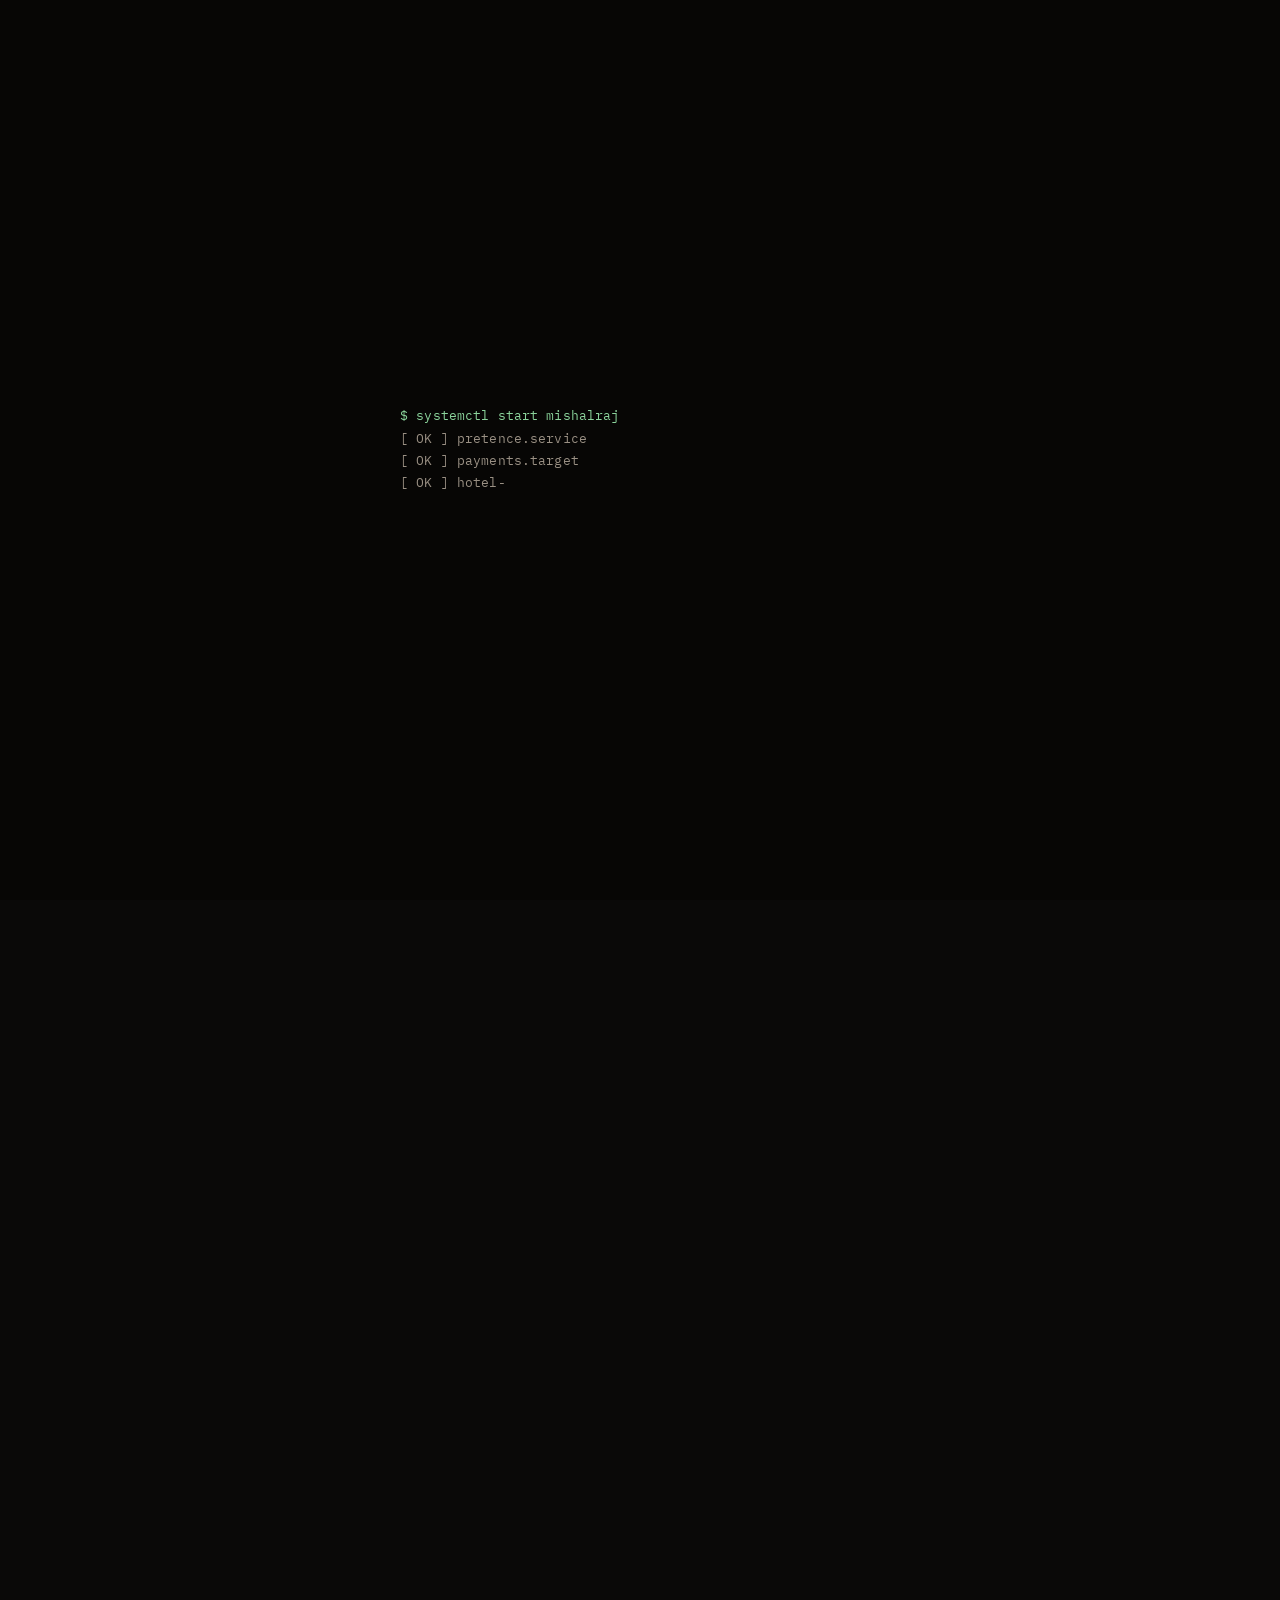
<file: index.html>
<!DOCTYPE html>
<html lang="en">
  <head>
    <meta charset="UTF-8" />
    <meta name="viewport" content="width=device-width, initial-scale=1" />
    <title>Mishal Raj - Principal Engineer, pretending professionally</title>
    <meta
      name="description"
      content="Mishal Raj is a Principal Engineer at ixigo. Payments at Razorpay and Grab, hotel search at scale, and a startup that made it onto Shark Tank India. Close to 7 years of backend systems that have to work."
    />
    <meta name="theme-color" content="#0a0908" />
    <meta property="og:title" content="Mishal Raj - Principal Engineer" />
    <meta
      property="og:description"
      content="Pretending to know what I am doing. Previously Razorpay, Grab, Pukaar.ai (Shark Tank India S5). Distributed systems, payments, search."
    />
    <meta property="og:type" content="website" />
    <meta property="og:image" content="https://mishalraj.github.io/mishal-raj-portfolio/mishal.jpg" />
    <link rel="icon" href="favicon.svg" type="image/svg+xml" />
    <link rel="preconnect" href="https://fonts.googleapis.com" />
    <link rel="preconnect" href="https://fonts.gstatic.com" crossorigin />
    <link
      href="https://fonts.googleapis.com/css2?family=IBM+Plex+Mono:wght@400;500;600&family=IBM+Plex+Sans:wght@400;500;600;700&display=swap"
      rel="stylesheet"
    />
    <link rel="stylesheet" href="styles.css" />
    <script type="application/ld+json">
      {
        "@context": "https://schema.org",
        "@type": "Person",
        "name": "Mishal Raj",
        "jobTitle": "Principal Engineer",
        "worksFor": { "@type": "Organization", "name": "ixigo" },
        "email": "mailto:mishalraj17@gmail.com",
        "image": "https://mishalraj.github.io/mishal-raj-portfolio/mishal.jpg",
        "url": "https://mishalraj.github.io/mishal-raj-portfolio/",
        "sameAs": [
          "https://github.com/mishalraj",
          "https://www.linkedin.com/in/mishalraj",
          "https://topmate.io/mishal_raj10"
        ],
        "address": {
          "@type": "PostalAddress",
          "addressLocality": "Bengaluru",
          "addressRegion": "Karnataka",
          "addressCountry": "IN"
        }
      }
    </script>
  </head>
  <body class="is-booting">
    <a class="skip" href="#main">Skip to content</a>

    <div class="grain" aria-hidden="true"></div>

    <div id="boot" class="boot" role="status">
      <div class="boot-log mono" id="boot-log"></div>
    </div>

    <header class="topbar">
      <div class="topbar-left">
        <span class="dot live" title="Allegedly healthy"></span>
        <span class="mono">mishalraj@prod</span>
        <span class="dim">~</span>
        <span class="mono dim">zsh</span>
      </div>
      <div class="topbar-right">
        <span class="mono dim hide-sm">Asia/Kolkata</span>
        <time id="clock" class="mono" datetime=""></time>
      </div>
    </header>

    <div class="shell">
      <aside class="rail">
        <p class="mono kicker">process</p>
        <p class="rail-name">Mishal Raj</p>
        <p class="rail-role">Principal Engineer</p>
        <p class="rail-org">ixigo</p>
        <p class="rail-tag">He/Him · Bengaluru / Gurgaon</p>

        <nav class="nav" aria-label="Sections">
          <a href="#about"><span class="num">01</span> about</a>
          <a href="#work"><span class="num">02</span> work</a>
          <a href="#stack"><span class="num">03</span> stack</a>
          <a href="#contact"><span class="num">04</span> contact</a>
        </nav>

        <div class="rail-meta">
          <p><span class="label">status</span> pretending</p>
          <p><span class="label">mode</span> shipping</p>
          <p><span class="label">pager</span> unfortunately</p>
          <p><span class="label">jump</span> press /</p>
        </div>
      </aside>

      <main id="main">
        <section class="hero" aria-label="Introduction">
          <div class="hero-copy reveal">
            <p class="mono kicker">
              <span class="prompt">$</span> cat README.md
            </p>
            <h1>
              Mishal Raj
              <span class="cursor" aria-hidden="true"></span>
            </h1>
            <p class="headline">
              Pretending to know what I am doing.
              <span class="headline-sub">It has been working for close to seven years.</span>
            </p>
            <p class="lede">
              I build backend systems that have to work while a lot of people are watching ;)
              payments, devices in the wild, hotel search at millions of requests a day.
              Currently Principal Engineer at ixigo. Previously Razorpay, Grab, and a
              startup that wandered onto Shark Tank India.
            </p>
            <div class="hero-links">
              <a class="btn" href="mailto:mishalraj17@gmail.com">email</a>
              <a class="btn ghost" href="mishal-raj-resume.pdf" download="Mishal-Raj-Resume.pdf">resume</a>
              <a class="btn ghost" href="https://github.com/mishalraj" rel="noopener noreferrer" target="_blank">github</a>
              <a class="btn ghost" href="https://www.linkedin.com/in/mishalraj" rel="noopener noreferrer" target="_blank">linkedin</a>
              <a class="btn ghost" href="https://topmate.io/mishal_raj10" rel="noopener noreferrer" target="_blank">topmate</a>
            </div>
          </div>
          <figure class="portrait reveal">
            <div class="portrait-bar">
              <span class="term-dots" aria-hidden="true"></span>
              <span class="mono dim">~/mishal.jpg</span>
            </div>
            <div class="portrait-frame">
              <img
                src="mishal.jpg"
                alt="Mishal Raj by the coast, leaning against a car"
                width="768"
                height="1024"
              />
              <span class="scan" aria-hidden="true"></span>
            </div>
            <figcaption class="mono dim">off-call · not a production incident</figcaption>
          </figure>
        </section>

        <section class="metrics" aria-label="Selected numbers">
          <article class="reveal">
            <p class="metric-value" data-count="7" data-suffix="+">7+</p>
            <p class="metric-label">years in prod</p>
            <p class="metric-note">still in staging emotionally</p>
          </article>
          <article class="reveal">
            <p class="metric-value" data-count="700000" data-suffix="">700k</p>
            <p class="metric-label">devices on MQTT</p>
            <p class="metric-note">after we retired FCM</p>
          </article>
          <article class="reveal">
            <p class="metric-value">millions</p>
            <p class="metric-label">hotel searches / day</p>
            <p class="metric-note">ixigo, native rewrite</p>
          </article>
          <article class="reveal">
            <p class="metric-value">S5</p>
            <p class="metric-label">Shark Tank India</p>
            <p class="metric-note">Pukaar.ai, the fun one</p>
          </article>
        </section>

        <section id="about" class="block reveal">
          <header class="block-head">
            <h2><span class="num">01</span> whoami</h2>
            <p class="mono dim">senior backend, solution-shaped, allergic to theatre</p>
          </header>

          <div class="term" role="region" aria-label="About">
            <div class="term-bar">
              <span class="term-dots" aria-hidden="true"></span>
              <span class="mono dim">mishal@ixigo — zsh — 80×24</span>
            </div>
            <div class="term-body" id="term-play">
              <p class="cmd"><span class="prompt">$</span> <span class="typed" data-text="whoami">whoami</span></p>
              <p class="out">
                Software engineer. Close to 7 years building and scaling real products.
                I like owning the path from idea to production, especially when the
                failure mode is “merchant does not get paid” or “traveller cannot find a bed.”
              </p>
              <p class="cmd"><span class="prompt">$</span> <span class="typed" data-text="uptime">uptime</span></p>
              <p class="out">
                Principal Engineer at ixigo, driving the Hotels Search Platform off MWeb
                onto Android and iOS, with search and booking services behind it.
                Designing for low latency, high availability, and the kind of traffic
                that does not care about your feelings.
              </p>
              <p class="cmd"><span class="prompt">$</span> <span class="typed" data-text='grep -i “actually proud”'>grep -i “actually proud”</span></p>
              <p class="out">
                Large-scale payment and consumer systems at Razorpay and Grab.
                Zero-downtime migrations. Event-driven services. Mentoring people who
                will be better at this than I am, which is the job.
                Also: CTO at Pukaar.ai — AI co-parenting, doctor-verified guidance,
                baby cry insights — which appeared on Shark Tank India Season 5.
                My mother understood my job for approximately forty minutes.
              </p>
              <p class="cmd caret-line"><span class="prompt">$</span> <span class="blink-line">_</span></p>
            </div>
          </div>
        </section>

        <section id="work" class="block reveal">
          <header class="block-head">
            <h2><span class="num">02</span> journalctl -u career</h2>
            <p class="mono dim">newest first · expand a unit for the postmortem</p>
          </header>

          <ol class="log">
            <li class="log-item" data-open>
              <button class="log-toggle" aria-expanded="true">
                <span class="badge run">RUNNING</span>
                <span class="log-title">
                  <strong>ixigo</strong>
                  <span class="role">Principal Engineer</span>
                </span>
                <span class="log-when">Jul 2026 — present · Gurgaon</span>
                <span class="chevron" aria-hidden="true"></span>
              </button>
              <div class="log-body">
                <p>
                  Hotels, but the search has to feel instant and the booking cannot
                  flake. I am here for the unglamorous architecture that makes that true.
                </p>
                <ul>
                  <li>
                    Driving the migration of the Hotels Search Platform from MWeb to
                    native Android and iOS — same discovery, fewer “please rotate your phone
                    and also your life choices” moments.
                  </li>
                  <li>
                    Backend architecture for Search and Booking, sized for millions of
                    search requests a day. Throughput is a product feature. Latency is a
                    personality test.
                  </li>
                  <li>
                    Designing and tuning highly scalable, low-latency services for
                    performance, reliability, and availability. The boring words that
                    keep the app in the store.
                  </li>
                </ul>
              </div>
            </li>

            <li class="log-item">
              <button class="log-toggle" aria-expanded="false">
                <span class="badge tank">SHARK</span>
                <span class="log-title">
                  <strong>Pukaar.ai</strong>
                  <span class="role">Chief Technology Officer</span>
                </span>
                <span class="log-when">Jan 2026 — Jul 2026 · Bengaluru</span>
                <span class="chevron" aria-hidden="true"></span>
              </button>
              <div class="log-body">
                <p>
                  Tried running a startup. It showed up on national television.
                  Pukaar is an AI parenting companion for the first 1,000 days —
                  doctor-verified guidance, cry insights, a calmer 2 a.m. than the
                  alternative.
                </p>
                <ul>
                  <li>
                    Owned the technology side: product that had to be trustworthy in
                    a domain where “wrong” is not a 500, it is a parent at 2 a.m.
                  </li>
                  <li>
                    Shark Tank India Season 5. Built from a real problem, not a pitch
                    deck that discovered the problem later. Still pretending. The
                    pretending shipped.
                  </li>
                </ul>
                <p class="mono dim">
                  pukaarai.com · Antler · the episode your relatives forwarded on WhatsApp
                </p>
              </div>
            </li>

            <li class="log-item">
              <button class="log-toggle" aria-expanded="false">
                <span class="badge ok">EXIT 0</span>
                <span class="log-title">
                  <strong>Grab</strong>
                  <span class="role">Senior Software Engineer</span>
                </span>
                <span class="log-when">Jun 2025 — Feb 2026 · Bengaluru</span>
                <span class="chevron" aria-hidden="true"></span>
              </button>
              <div class="log-body">
                <p>
                  Payments-as-a-Platform for GrabFin. The brief was simple to say and
                  annoying to do: one interface, many countries, fewer “which rail is
                  this again” meetings.
                </p>
                <ul>
                  <li>
                    Built a Payments SDK platform that abstracts regional payment
                    integrations into a single contract, so teams can onboard without
                    becoming experts in every local scheme.
                  </li>
                  <li>
                    Unified the messy middle — diverse country integrations, one
                    platform surface. Abstraction: the original coping mechanism,
                    except this one compiled.
                  </li>
                </ul>
              </div>
            </li>

            <li class="log-item">
              <button class="log-toggle" aria-expanded="false">
                <span class="badge ok">EXIT 0</span>
                <span class="log-title">
                  <strong>Razorpay</strong>
                  <span class="role">SWE → Senior SDE → Lead · 4 yrs 4 mos</span>
                </span>
                <span class="log-when">Feb 2021 — May 2025 · Delhi / Bengaluru</span>
                <span class="chevron" aria-hidden="true"></span>
              </button>
              <div class="log-body">
                <p>
                  This is the long chapter. Offline payments, POS, soundboxes, the
                  physical world trying to talk to a ledger. I led migrations, wrote
                  the services, and stayed close to the devices that actually sit on
                  a merchant counter.
                </p>
                <p class="role-line mono dim">
                  Lead SDE Nov 2024–May 2025 · Senior SDE Jun 2023–Nov 2024 ·
                  Software Engineer Feb 2021–Jun 2023
                </p>
                <ul>
                  <li>
                    <strong>PushToPay migration.</strong> Designed and led moving a
                    core offline product onto a unified single-stack, folding online
                    and offline order systems so merchants were not operating two
                    universes. Zero-downtime, because downtime is how you meet new
                    executives.
                  </li>
                  <li>
                    <strong>Push to Pay (P2P).</strong> Wireless transfer from billing
                    system to POS. New microservice in reactive Java. Scaled to
                    <em>700,000+ devices</em>. If you have ever pushed a change that
                    far, you understand a certain kind of spirituality.
                  </li>
                  <li>
                    <strong>Dynamic QR Soundbox.</strong> UPI, wired into billing / POS.
                    Customer does not type the amount. Instant refunds when a QR expires
                    after the account is already debited. Reconciliation that actually
                    reconciles. Fraud has a worse afternoon.
                  </li>
                  <li>
                    <strong>Notifications, for real.</strong> Replaced FCM with MQTT on
                    ~700,000 Ezetap devices so “notification” meant now, not eventually.
                  </li>
                  <li>
                    <strong>Device reliability.</strong> Battery diagnostics for 20,000
                    merchants — the unsexy loop that turns “device is sad” into “device
                    is diagnosable.”
                  </li>
                  <li>
                    <strong>Audit trail.</strong> Captured executed database queries into
                    MongoDB and built a dashboard on top so business users could see
                    transaction flow and engineers could stop grepping their way through
                    the small fires.
                  </li>
                  <li>
                    <strong>Observability.</strong> Time-series monitoring on the
                    communications exchange with Influx — collect, graph, notice the
                    cliff before the merchant does.
                  </li>
                  <li>
                    Mentoring, code review, design for new features. The work that does
                    not fit in a bullet but shows up in everyone else’s.
                  </li>
                </ul>
              </div>
            </li>

            <li class="log-item">
              <button class="log-toggle" aria-expanded="false">
                <span class="badge ok">EXIT 0</span>
                <span class="log-title">
                  <strong>TechChefs</strong>
                  <span class="role">Software Engineer</span>
                </span>
                <span class="log-when">Sep 2020 — Jan 2021 · Bengaluru</span>
                <span class="chevron" aria-hidden="true"></span>
              </button>
              <div class="log-body">
                <p>
                  Five months. Java. Git. Everyone’s origin story includes a repo
                  named something like <code>final_final_v2</code>. This was the
                  boot sequence.
                </p>
              </div>
            </li>
          </ol>
        </section>

        <section id="stack" class="block reveal">
          <header class="block-head">
            <h2><span class="num">03</span> ls ./runtime</h2>
            <p class="mono dim">not a personality · just the tools that survived production</p>
          </header>

          <div class="tree">
            <div class="tree-group">
              <h3 class="mono">./languages</h3>
              <ul>
                <li>Java</li>
                <li>Go</li>
                <li>Python</li>
              </ul>
            </div>
            <div class="tree-group">
              <h3 class="mono">./services</h3>
              <ul>
                <li>Vert.x</li>
                <li>Spring WebFlux</li>
                <li>Spring Boot</li>
                <li>Hibernate</li>
              </ul>
            </div>
            <div class="tree-group">
              <h3 class="mono">./data</h3>
              <ul>
                <li>MySQL</li>
                <li>Postgres</li>
                <li>ScyllaDB</li>
                <li>MongoDB</li>
                <li>Redis</li>
                <li>Influx</li>
              </ul>
            </div>
            <div class="tree-group">
              <h3 class="mono">./streams + ops</h3>
              <ul>
                <li>Kafka</li>
                <li>MQTT</li>
                <li>Git</li>
                <li>Data structures</li>
              </ul>
            </div>
          </div>

          <div class="edu">
            <p class="mono kicker">./education</p>
            <p>
              <strong>B.Tech, Computer Science</strong> — SRM IST, Chennai
              <span class="dim"> · Jul 2015 – Jun 2019</span>
            </p>
            <p class="dim">
              Four years of being told to use a linked list. Later used Kafka.
              Character development.
            </p>
          </div>
        </section>

        <section id="contact" class="block reveal">
          <header class="block-head">
            <h2><span class="num">04</span> write mishal</h2>
            <p class="mono dim">SMTP still works · so does a calendar</p>
          </header>

          <div class="contact-grid">
            <a class="contact-card" href="mailto:mishalraj17@gmail.com">
              <span class="mono dim">email</span>
              <strong>mishalraj17@gmail.com</strong>
              <span>Best for “I have a systems problem” and “hi.”</span>
            </a>
            <a class="contact-card" href="mishal-raj-resume.pdf" download="Mishal-Raj-Resume.pdf">
              <span class="mono dim">resume</span>
              <strong>Mishal-Raj-Resume.pdf</strong>
              <span>The official version of pretending. One file, fewer adjectives.</span>
            </a>
            <a class="contact-card" href="https://github.com/mishalraj" rel="noopener noreferrer" target="_blank">
              <span class="mono dim">github</span>
              <strong>mishalraj</strong>
              <span>Public repos from an earlier era. The real work was behind a VPN.</span>
            </a>
            <a class="contact-card" href="https://www.linkedin.com/in/mishalraj" rel="noopener noreferrer" target="_blank">
              <span class="mono dim">linkedin</span>
              <strong>/in/mishalraj</strong>
              <span>Where the headline is still the bit about pretending.</span>
            </a>
            <a class="contact-card" href="https://topmate.io/mishal_raj10" rel="noopener noreferrer" target="_blank">
              <span class="mono dim">topmate</span>
              <strong>mishal_raj10</strong>
              <span>If you want time on the calendar, not a thread.</span>
            </a>
          </div>
        </section>
      </main>
    </div>

    <footer class="statusline">
      <span class="mode">NORMAL</span>
      <span class="file">~/mishal-raj-portfolio/index.html</span>
      <span class="statusline-right">
        utf-8 · unix ·
        <span id="scroll-pct">0%</span>
      </span>
    </footer>

    <div id="palette" class="palette" hidden>
      <div class="palette-box" role="dialog" aria-modal="true" aria-label="Command palette">
        <p class="mono dim palette-hint">jump · esc to close</p>
        <input id="palette-input" type="text" placeholder="about, work, stack, contact…" autocomplete="off" />
        <ul id="palette-list">
          <li><button data-href="#about">01 about</button></li>
          <li><button data-href="#work">02 work</button></li>
          <li><button data-href="#stack">03 stack</button></li>
          <li><button data-href="#contact">04 contact</button></li>
        </ul>
      </div>
    </div>

    <script src="script.js"></script>
  </body>
</html>
</file>
<file: styles.css>
:root {
  --bg: #0a0908;
  --bg-2: #12110f;
  --bg-3: #1a1814;
  --line: #2c2822;
  --text: #f3eee6;
  --muted: #9a9084;
  --faint: #6e675e;
  --amber: #ffb454;
  --amber-dim: #c47d20;
  --green: #8bd49c;
  --red: #ff7b72;
  --tank: #d2a8ff;
  --sans: "IBM Plex Sans", "Segoe UI", sans-serif;
  --mono: "IBM Plex Mono", ui-monospace, Menlo, monospace;
  --rail: 15.5rem;
  --status: 2rem;
  --top: 2.35rem;
}

*,
*::before,
*::after {
  box-sizing: border-box;
}

html {
  scroll-behavior: smooth;
  scroll-padding-top: 3.5rem;
}

body {
  margin: 0;
  min-height: 100vh;
  color: var(--text);
  background: var(--bg);
  font-family: var(--sans);
  font-size: 1.05rem;
  line-height: 1.6;
  padding-bottom: var(--status);
}

.grain {
  pointer-events: none;
  position: fixed;
  inset: 0;
  z-index: 40;
  opacity: 0.04;
  background-image: url("data:image/svg+xml,%3Csvg viewBox='0 0 200 200' xmlns='http://www.w3.org/2000/svg'%3E%3Cfilter id='n'%3E%3CfeTurbulence type='fractalNoise' baseFrequency='0.85' numOctaves='4' stitchTiles='stitch'/%3E%3C/filter%3E%3Crect width='100%25' height='100%25' filter='url(%23n)'/%3E%3C/svg%3E");
}

.skip {
  position: absolute;
  left: -999px;
  top: 0.5rem;
  background: var(--amber);
  color: var(--bg);
  padding: 0.4rem 0.8rem;
  z-index: 50;
}

.skip:focus {
  left: 0.5rem;
}

.mono {
  font-family: var(--mono);
  font-size: 0.8rem;
  letter-spacing: 0.01em;
}

.dim {
  color: var(--muted);
}

.kicker {
  color: var(--amber);
  text-transform: lowercase;
  margin: 0 0 0.75rem;
}

.prompt {
  color: var(--green);
  margin-right: 0.4rem;
}

a {
  color: var(--amber);
  text-decoration-thickness: 1px;
  text-underline-offset: 0.2em;
}

a:hover {
  color: var(--text);
}

.topbar {
  position: sticky;
  top: 0;
  z-index: 20;
  display: flex;
  justify-content: space-between;
  align-items: center;
  gap: 1rem;
  height: var(--top);
  padding: 0 1.25rem;
  background: #070605;
  border-bottom: 1px solid var(--line);
  font-family: var(--mono);
  font-size: 0.75rem;
}

.topbar-left,
.topbar-right {
  display: flex;
  align-items: center;
  gap: 0.65rem;
}

.dot {
  width: 0.5rem;
  height: 0.5rem;
  border-radius: 50%;
  background: var(--faint);
}

.dot.live {
  background: var(--green);
  box-shadow: 0 0 0.45rem color-mix(in srgb, var(--green) 70%, transparent);
  animation: pulse 2.2s ease-in-out infinite;
}

.shell {
  display: grid;
  grid-template-columns: var(--rail) minmax(0, 1fr);
  min-height: calc(100vh - var(--top) - var(--status));
}

.rail {
  position: sticky;
  top: var(--top);
  display: flex;
  flex-direction: column;
  height: calc(100vh - var(--top) - var(--status));
  padding: 1.75rem 1.25rem 1.25rem;
  border-right: 1px solid var(--line);
  background: #0c0b0a;
}

.rail-name {
  font-weight: 700;
  font-size: 1.2rem;
  margin: 0.15rem 0 0;
  letter-spacing: -0.02em;
}

.rail-role,
.rail-org,
.rail-tag {
  margin: 0;
  color: var(--muted);
  font-size: 0.88rem;
}

.rail-org {
  color: var(--amber);
  font-family: var(--mono);
  font-size: 0.78rem;
  margin-top: 0.15rem;
}

.nav {
  display: flex;
  flex-direction: column;
  gap: 0.15rem;
  margin: 2rem 0;
}

.nav a {
  display: flex;
  gap: 0.65rem;
  color: var(--muted);
  text-decoration: none;
  font-family: var(--mono);
  font-size: 0.82rem;
  padding: 0.35rem 0.4rem;
  border-radius: 0.25rem;
}

.nav a:hover,
.nav a:focus-visible,
.nav a[aria-current="true"] {
  color: var(--text);
  background: var(--bg-3);
}

.nav a[aria-current="true"] {
  box-shadow: inset 2px 0 0 var(--amber);
}

.nav .num,
.block-head .num {
  color: var(--amber);
}

.rail-meta {
  margin-top: auto;
}

.rail-meta p {
  margin: 0.25rem 0;
  font-family: var(--mono);
  font-size: 0.72rem;
  color: var(--muted);
}

.rail-meta .label {
  display: inline-block;
  width: 3.6rem;
  color: var(--faint);
}

main {
  padding: 2.25rem clamp(1.25rem, 3.5vw, 3.75rem) 4rem;
  width: 100%;
  max-width: none;
}

.hero {
  display: grid;
  grid-template-columns: minmax(0, 1fr) 9.25rem;
  gap: 1.4rem 1.25rem;
  align-items: start;
}

.hero-copy .lede,
.hero-copy .headline {
  max-width: min(48rem, 100%);
}

.portrait {
  margin: 0.15rem 0 0;
  border: 1px solid var(--line);
  background: #080706;
}

.portrait-bar {
  display: flex;
  align-items: center;
  gap: 0.7rem;
  padding: 0.4rem 0.7rem;
  border-bottom: 1px solid var(--line);
  background: var(--bg-2);
}

.portrait-frame {
  position: relative;
  overflow: hidden;
}

.portrait img {
  display: block;
  width: 100%;
  height: 11.25rem;
  object-fit: cover;
  object-position: center 12%;
  filter: saturate(0.9) contrast(1.04);
}

.portrait .scan {
  position: absolute;
  left: 0;
  right: 0;
  height: 28%;
  top: -30%;
  background: linear-gradient(
    transparent,
    color-mix(in srgb, var(--amber) 18%, transparent),
    transparent
  );
  pointer-events: none;
  animation: scan 3.6s ease-in-out infinite;
}

.portrait figcaption {
  margin: 0;
  padding: 0.45rem 0.7rem 0.5rem;
  border-top: 1px solid var(--line);
  font-size: 0.7rem;
}

.hero h1 {
  margin: 0;
  font-size: clamp(2.4rem, 5.4vw, 3.8rem);
  line-height: 1.02;
  letter-spacing: -0.045em;
  font-weight: 700;
}

.hero h1.is-glitch {
  animation: glitch 0.38s steps(2, end);
}

.cursor {
  display: inline-block;
  width: 0.45rem;
  height: 0.72em;
  margin-left: 0.12rem;
  background: var(--amber);
  transform: translateY(0.08em);
  animation: blink 1.1s steps(1) infinite;
}

@keyframes blink {
  50% {
    opacity: 0;
  }
}

.headline {
  margin: 1.1rem 0 0.6rem;
  font-size: clamp(1.2rem, 2.4vw, 1.55rem);
  font-weight: 500;
  letter-spacing: -0.02em;
  max-width: min(48rem, 100%);
}

.headline-sub {
  display: block;
  color: var(--muted);
  font-weight: 400;
  margin-top: 0.25rem;
}

.lede {
  color: color-mix(in srgb, var(--text) 82%, var(--muted));
  max-width: min(52rem, 100%);
  margin: 0 0 1.5rem;
}

.hero-links {
  display: flex;
  flex-wrap: wrap;
  gap: 0.55rem;
}

.btn {
  display: inline-flex;
  align-items: center;
  font-family: var(--mono);
  font-size: 0.78rem;
  padding: 0.5rem 0.85rem;
  border: 1px solid var(--amber);
  background: var(--amber);
  color: var(--bg);
  text-decoration: none;
  transition: transform 0.2s ease, background 0.2s ease, color 0.2s ease, border-color 0.2s ease;
}

.btn:hover {
  background: var(--text);
  border-color: var(--text);
  color: var(--bg);
  transform: translateY(-2px);
}

.btn.ghost {
  background: transparent;
  color: var(--amber);
}

.btn.ghost:hover {
  background: var(--bg-3);
  color: var(--text);
}

.metrics {
  display: grid;
  grid-template-columns: repeat(4, minmax(0, 1fr));
  gap: 0.75rem;
  margin: 2.6rem 0 0.5rem;
}

.metrics article {
  padding: 0.9rem 0.85rem 0.85rem;
  background: var(--bg-2);
  border: 1px solid var(--line);
  transition: transform 0.25s ease, border-color 0.25s ease;
}

.metrics article:hover {
  transform: translateY(-3px);
  border-color: color-mix(in srgb, var(--amber) 55%, var(--line));
}

.metric-value {
  margin: 0;
  font-family: var(--mono);
  font-size: 1.35rem;
  font-weight: 600;
  color: var(--amber);
  letter-spacing: -0.03em;
}

.metric-label {
  margin: 0.2rem 0 0;
  font-size: 0.86rem;
}

.metric-note {
  margin: 0.15rem 0 0;
  color: var(--faint);
  font-size: 0.75rem;
  font-family: var(--mono);
}

.block {
  margin-top: 3.4rem;
  scroll-margin-top: 3.5rem;
}

#contact {
  min-height: calc(100vh - var(--top) - var(--status) - 3rem);
  padding-bottom: 2rem;
}

.block-head h2 {
  margin: 0;
  font-size: 1.15rem;
  font-family: var(--mono);
  font-weight: 500;
}

.block-head p {
  margin: 0.3rem 0 1.2rem;
}

.term {
  border: 1px solid var(--line);
  background: #080706;
  overflow: hidden;
}

.term-bar {
  display: flex;
  align-items: center;
  gap: 0.7rem;
  padding: 0.45rem 0.75rem;
  border-bottom: 1px solid var(--line);
  background: var(--bg-2);
}

.term-dots {
  width: 2.6rem;
  height: 0.55rem;
  background:
    radial-gradient(circle at 0.28rem, #ff7b72 0.22rem, transparent 0.24rem),
    radial-gradient(circle at 1.15rem, #ffb454 0.22rem, transparent 0.24rem),
    radial-gradient(circle at 2.02rem, #8bd49c 0.22rem, transparent 0.24rem);
}

.term-body {
  padding: 1rem 1.1rem 1.15rem;
  font-family: var(--mono);
  font-size: 0.86rem;
  line-height: 1.65;
}

.term-body p {
  margin: 0 0 0.85rem;
}

.term-body .out {
  color: color-mix(in srgb, var(--text) 78%, var(--muted));
  padding-left: 0.9rem;
  border-left: 1px solid var(--line);
}

.blink-line {
  animation: blink 1.1s steps(1) infinite;
  color: var(--amber);
}

.log {
  list-style: none;
  margin: 0;
  padding: 0;
  border-top: 1px solid var(--line);
}

.log-item {
  border-bottom: 1px solid var(--line);
}

.log-toggle {
  width: 100%;
  display: grid;
  grid-template-columns: 5.4rem minmax(0, 1fr) auto auto;
  gap: 0.75rem 1rem;
  align-items: baseline;
  text-align: left;
  background: transparent;
  color: inherit;
  border: 0;
  padding: 1rem 0.15rem;
  cursor: pointer;
  font: inherit;
}

.log-toggle:hover {
  background: color-mix(in srgb, var(--bg-2) 80%, transparent);
}

.log-title {
  display: flex;
  flex-direction: column;
  gap: 0.1rem;
}

.log-title strong {
  font-size: 1.05rem;
  letter-spacing: -0.02em;
}

.log-title .role {
  color: var(--muted);
  font-size: 0.88rem;
}

.log-when {
  font-family: var(--mono);
  font-size: 0.72rem;
  color: var(--faint);
  justify-self: end;
}

.badge {
  font-family: var(--mono);
  font-size: 0.68rem;
  letter-spacing: 0.04em;
  padding: 0.18rem 0.4rem;
  border: 1px solid var(--line);
  color: var(--muted);
  width: fit-content;
}

.badge.run {
  color: var(--green);
  border-color: color-mix(in srgb, var(--green) 45%, var(--line));
}

.badge.ok {
  color: var(--muted);
}

.badge.tank {
  color: var(--tank);
  border-color: color-mix(in srgb, var(--tank) 40%, var(--line));
}

.chevron {
  width: 0.45rem;
  height: 0.45rem;
  border-right: 1.5px solid var(--muted);
  border-bottom: 1.5px solid var(--muted);
  transform: rotate(45deg);
  align-self: center;
  transition: transform 0.2s ease;
}

.log-item[data-open] .chevron {
  transform: rotate(225deg);
}

.log-body {
  display: block;
  max-height: 0;
  overflow: hidden;
  opacity: 0;
  padding: 0 0.2rem 0 6.4rem;
  color: color-mix(in srgb, var(--text) 82%, var(--muted));
  transition: max-height 0.4s ease, opacity 0.28s ease, padding 0.38s ease;
}

.log-item[data-open] .log-body {
  max-height: 80rem;
  opacity: 1;
  padding-bottom: 1.25rem;
}

.log-body p {
  margin: 0 0 0.75rem;
}

.log-body ul {
  margin: 0;
  padding-left: 1.1rem;
}

.log-body li {
  margin-bottom: 0.55rem;
}

.log-body code {
  font-family: var(--mono);
  font-size: 0.82em;
  color: var(--amber);
}

.role-line {
  margin-bottom: 0.9rem !important;
}

.tree {
  display: grid;
  grid-template-columns: repeat(2, minmax(0, 1fr));
  gap: 1rem;
}

.tree-group {
  border: 1px solid var(--line);
  padding: 0.9rem 1rem;
  background: var(--bg-2);
  transition: transform 0.25s ease, border-color 0.25s ease;
}

.tree-group:hover {
  transform: translateY(-2px);
  border-color: color-mix(in srgb, var(--amber) 45%, var(--line));
}

.tree-group h3 {
  margin: 0 0 0.55rem;
  color: var(--amber);
  font-size: 0.78rem;
  font-weight: 500;
}

.tree-group ul {
  list-style: none;
  margin: 0;
  padding: 0;
}

.tree-group li {
  font-family: var(--mono);
  font-size: 0.86rem;
  padding: 0.18rem 0;
  color: var(--text);
  border-bottom: 1px dashed color-mix(in srgb, var(--line) 80%, transparent);
}

.tree-group li:last-child {
  border-bottom: 0;
}

.edu {
  margin-top: 1.25rem;
  padding: 1rem 1.05rem;
  border: 1px dashed var(--line);
}

.edu p {
  margin: 0.25rem 0;
}

.contact-grid {
  display: grid;
  grid-template-columns: repeat(2, minmax(0, 1fr));
  gap: 0.75rem;
}

.contact-card {
  display: flex;
  flex-direction: column;
  gap: 0.25rem;
  padding: 1rem 1.05rem;
  border: 1px solid var(--line);
  background: var(--bg-2);
  color: inherit;
  text-decoration: none;
  min-height: 8.2rem;
  transition: transform 0.25s ease, border-color 0.25s ease;
}

.contact-card:hover {
  border-color: var(--amber);
  color: inherit;
  transform: translateY(-3px);
}

.contact-card strong {
  letter-spacing: -0.02em;
}

.contact-card span:last-child {
  color: var(--muted);
  font-size: 0.88rem;
  margin-top: auto;
}

.statusline {
  position: fixed;
  left: 0;
  right: 0;
  bottom: 0;
  z-index: 25;
  display: flex;
  align-items: center;
  gap: 0.75rem;
  height: var(--status);
  padding: 0 0.65rem 0 0;
  background: #161412;
  border-top: 1px solid var(--line);
  font-family: var(--mono);
  font-size: 0.72rem;
  color: var(--muted);
}

.statusline .mode {
  background: var(--amber);
  color: var(--bg);
  font-weight: 600;
  padding: 0 0.7rem;
  height: 100%;
  display: inline-flex;
  align-items: center;
}

.statusline .file {
  overflow: hidden;
  text-overflow: ellipsis;
  white-space: nowrap;
}

.statusline-right {
  margin-left: auto;
  padding-right: 0.4rem;
}

.palette {
  position: fixed;
  inset: 0;
  z-index: 60;
  background: color-mix(in srgb, var(--bg) 62%, transparent);
  display: grid;
  place-items: start center;
  padding-top: 12vh;
}

.palette[hidden] {
  display: none !important;
}

.palette-box {
  width: min(32rem, calc(100% - 1.5rem));
  background: var(--bg-2);
  border: 1px solid var(--line);
  box-shadow: 0 1.5rem 4rem rgba(0, 0, 0, 0.45);
  padding: 0.85rem;
}

.palette-hint {
  margin: 0 0 0.5rem;
}

#palette-input {
  width: 100%;
  background: #080706;
  border: 1px solid var(--line);
  color: var(--text);
  font-family: var(--mono);
  font-size: 0.95rem;
  padding: 0.65rem 0.7rem;
  outline: none;
}

#palette-input:focus {
  border-color: var(--amber);
}

#palette-list {
  list-style: none;
  margin: 0.45rem 0 0;
  padding: 0;
}

#palette-list button {
  width: 100%;
  text-align: left;
  background: transparent;
  border: 0;
  color: var(--muted);
  font-family: var(--mono);
  font-size: 0.85rem;
  padding: 0.5rem 0.45rem;
  cursor: pointer;
}

#palette-list button:hover,
#palette-list li[data-active] button {
  background: var(--bg-3);
  color: var(--text);
}

.page-404 {
  display: grid;
  place-items: center;
  min-height: 100vh;
  padding: 2rem;
}

.error-pane {
  max-width: 34rem;
}

.error-pane h1 {
  margin: 0.3rem 0 0.8rem;
  letter-spacing: -0.03em;
  font-size: clamp(1.6rem, 4vw, 2.2rem);
}

.hide-sm {
  display: inline;
}

@media (min-width: 1100px) {
  .hero {
    grid-template-columns: minmax(0, 1fr) 10rem;
    gap: 1.6rem 2rem;
  }

  .tree {
    grid-template-columns: repeat(4, minmax(0, 1fr));
  }

  .contact-grid {
    grid-template-columns: repeat(3, minmax(0, 1fr));
  }
}

@media (min-width: 1400px) {
  :root {
    --rail: 16.75rem;
  }

  main {
    padding-top: 2.6rem;
    padding-bottom: 4.5rem;
  }
}

@media (max-width: 900px) {
  .shell {
    grid-template-columns: 1fr;
  }

  .rail {
    position: static;
    height: auto;
    border-right: 0;
    border-bottom: 1px solid var(--line);
    padding-bottom: 1rem;
  }

  .nav {
    flex-direction: row;
    flex-wrap: wrap;
    margin: 1.1rem 0 0.4rem;
  }

  .rail-meta {
    display: none;
  }

  main {
    padding: 1.5rem 1.15rem 3.5rem;
  }

  .hero {
    grid-template-columns: 1fr;
  }

  .portrait {
    max-width: 9.25rem;
  }

  .metrics {
    grid-template-columns: repeat(2, minmax(0, 1fr));
  }

  .log-toggle {
    grid-template-columns: 5.2rem minmax(0, 1fr) auto;
  }

  .log-when {
    grid-column: 2;
    justify-self: start;
  }

  .log-body {
    padding-left: 0.2rem;
  }

  .tree,
  .contact-grid {
    grid-template-columns: 1fr;
  }
}

@media (max-width: 640px) {
  .hide-sm {
    display: none;
  }

  .hero-links .btn {
    flex: 1 1 auto;
    justify-content: center;
  }
}

.boot {
  position: fixed;
  inset: 0;
  z-index: 80;
  display: grid;
  place-items: center;
  background: #070605;
  transition: opacity 0.45s ease, visibility 0.45s ease;
}

.boot.is-done {
  opacity: 0;
  visibility: hidden;
  pointer-events: none;
}

.boot-log {
  width: min(30rem, calc(100vw - 2rem));
  color: var(--green);
  font-size: 0.82rem;
  line-height: 1.7;
}

.boot-log p {
  margin: 0;
}

.boot-log .dim-line {
  color: var(--muted);
}

body.is-booting .shell,
body.is-booting .statusline,
body.is-booting .topbar {
  opacity: 0;
}

body.is-ready .topbar,
body.is-ready .shell,
body.is-ready .statusline {
  opacity: 1;
  transition: opacity 0.5s ease;
}

.reveal {
  opacity: 0;
  transform: translateY(16px);
  transition: opacity 0.65s ease, transform 0.65s ease;
}

.reveal.is-in {
  opacity: 1;
  transform: none;
}

.metrics .reveal:nth-child(2) { transition-delay: 0.08s; }
.metrics .reveal:nth-child(3) { transition-delay: 0.16s; }
.metrics .reveal:nth-child(4) { transition-delay: 0.24s; }

#term-play:not(.is-played) .out,
#term-play:not(.is-played) .caret-line {
  opacity: 0;
}

#term-play .out,
#term-play .caret-line {
  transition: opacity 0.45s ease;
}

#term-play .out.is-shown,
#term-play .caret-line.is-shown {
  opacity: 1;
}

@keyframes pulse {
  0%,
  100% {
    box-shadow: 0 0 0.3rem color-mix(in srgb, var(--green) 50%, transparent);
  }
  50% {
    box-shadow: 0 0 0.7rem color-mix(in srgb, var(--green) 90%, transparent);
  }
}

@keyframes scan {
  0% {
    top: -30%;
  }
  100% {
    top: 110%;
  }
}

@keyframes glitch {
  0%,
  100% {
    transform: none;
    text-shadow: none;
  }
  25% {
    transform: translate(-2px, 1px);
    text-shadow: 2px 0 var(--red), -2px 0 var(--green);
  }
  50% {
    transform: translate(2px, -1px);
    text-shadow: -2px 0 var(--amber);
  }
  75% {
    transform: translate(-1px, 0);
    text-shadow: 1px 0 var(--green);
  }
}

@media (prefers-reduced-motion: reduce) {
  html {
    scroll-behavior: auto;
  }

  .cursor,
  .blink-line,
  .dot.live,
  .portrait .scan,
  .hero h1.is-glitch {
    animation: none;
  }

  .reveal,
  .btn,
  .metrics article,
  .tree-group,
  .contact-card,
  .log-body {
    transition: none;
  }

  .reveal {
    opacity: 1;
    transform: none;
  }

  body.is-booting .shell,
  body.is-booting .statusline,
  body.is-booting .topbar {
    opacity: 1;
  }

  .boot {
    display: none;
  }

  #term-play:not(.is-played) .out,
  #term-play:not(.is-played) .caret-line {
    opacity: 1;
  }
}

::selection {
  background: var(--amber);
  color: var(--bg);
}
</file>
